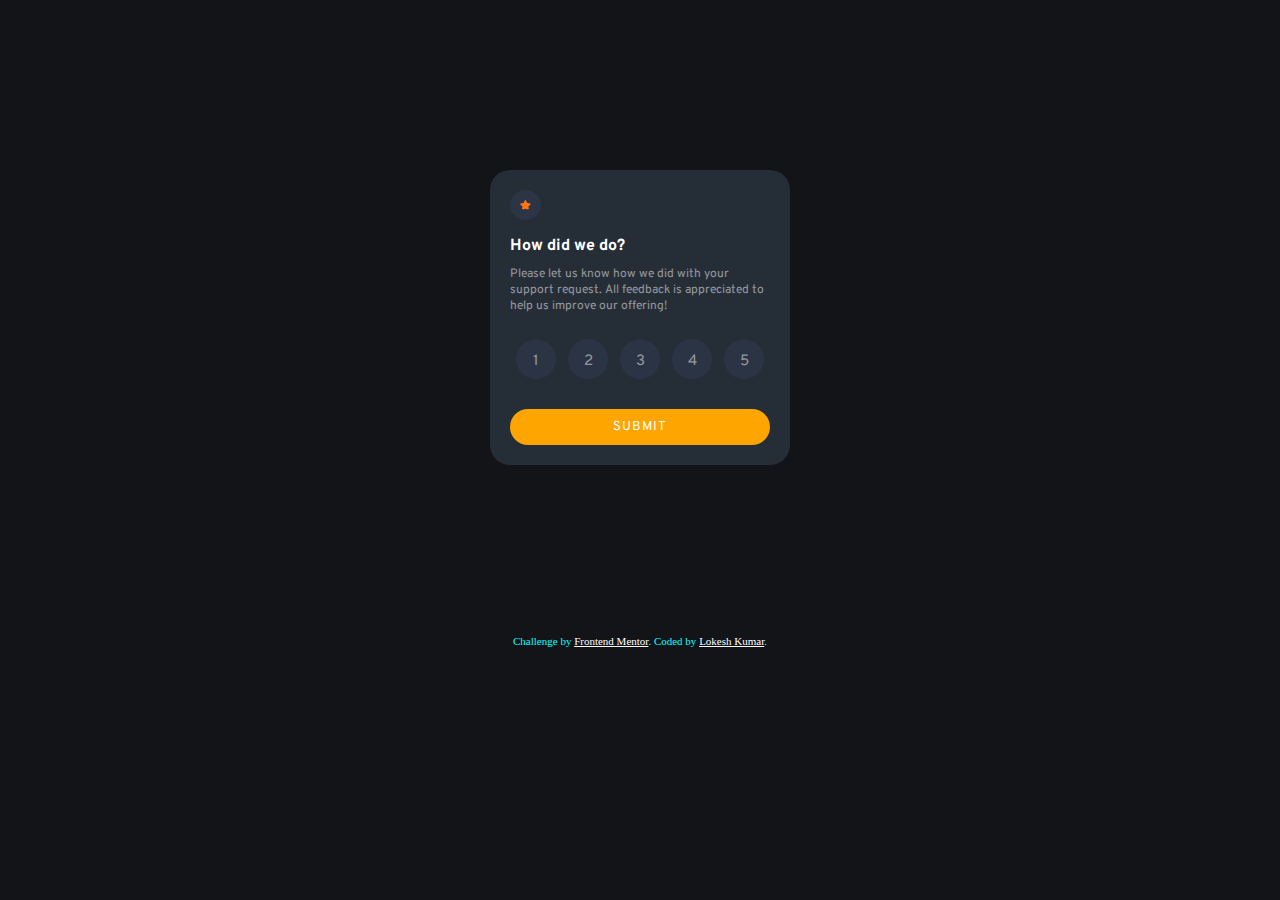
<file: index.html>
<!DOCTYPE html>
<html lang="en">
  <head>
    <meta charset="UTF-8" />
    <meta name="viewport" content="width=device-width, initial-scale=1.0" />
    <!-- displays site properly based on user's device -->

    <link
      rel="icon"
      type="image/png"
      sizes="32x32"
      href="./images/favicon-32x32.png"
    />

    <link rel="stylesheet" href="style.css" />

    <title>Frontend Mentor | Interactive rating component</title>

    <!-- Feel free to remove these styles or customise in your own stylesheet 👍 -->
    <style>
      .attribution {
        font-size: 11px;
        text-align: center;
        color: aqua;
      }
      .attribution a {
        color: hsl(0, 0%, 100%);
      }
    </style>
  </head>
  <body>
    <!-- Rating state start -->
    <main class="rate__container">
      <div class="content">
        <img src="images/icon-star.svg" class="star__img" alt="" />

        <div class="head">How did we do?</div>
        <div>
          <p>
            Please let us know how we did with your support request. All
            feedback is appreciated to help us improve our offering!
          </p>
        </div>
        <div class="rate">
          <div class="btn__rate">1</div>
          <div class="btn__rate">2</div>
          <div class="btn__rate">3</div>
          <div class="btn__rate">4</div>
          <div class="btn__rate">5</div>
        </div>
        <div class="btn__submit">Submit</div>
      </div>

      <!-- <div class="rate__container"> -->
      <div class="ty__content hidden">
        <img
          src="images/illustration-thank-you.svg"
          class="thank__img"
          alt=""
        />
        <div class="feed">
          You selected <span class="score">4</span> out of 5
        </div>
        <div class="head">Thank you!</div>
        <div class="text">
          <p>
            We appreciate you taking the time to give a rating. If you ever need
            more support, don’t hesitate to get in touch!
          </p>
        </div>
      </div>
    </main>
    <!-- </div> -->
    <!-- Rating state end -->

    <!-- Thank you state start -->

    <!-- You selected -->
    <!-- Add rating here -->
    <!-- out of 5 Thank you! -->
    <!-- <p>
      We appreciate you taking the time to give a rating. If you ever need more
      support, don’t hesitate to get in touch!
    </p> -->

    <!-- Thank you state end -->

    <div class="attribution">
      Challenge by
      <a href="https://www.frontendmentor.io?ref=challenge" target="_blank"
        >Frontend Mentor</a
      >. Coded by <a href="#">Lokesh Kumar</a>.
    </div>
    <script src="script.js"></script>
  </body>
</html>
</file>
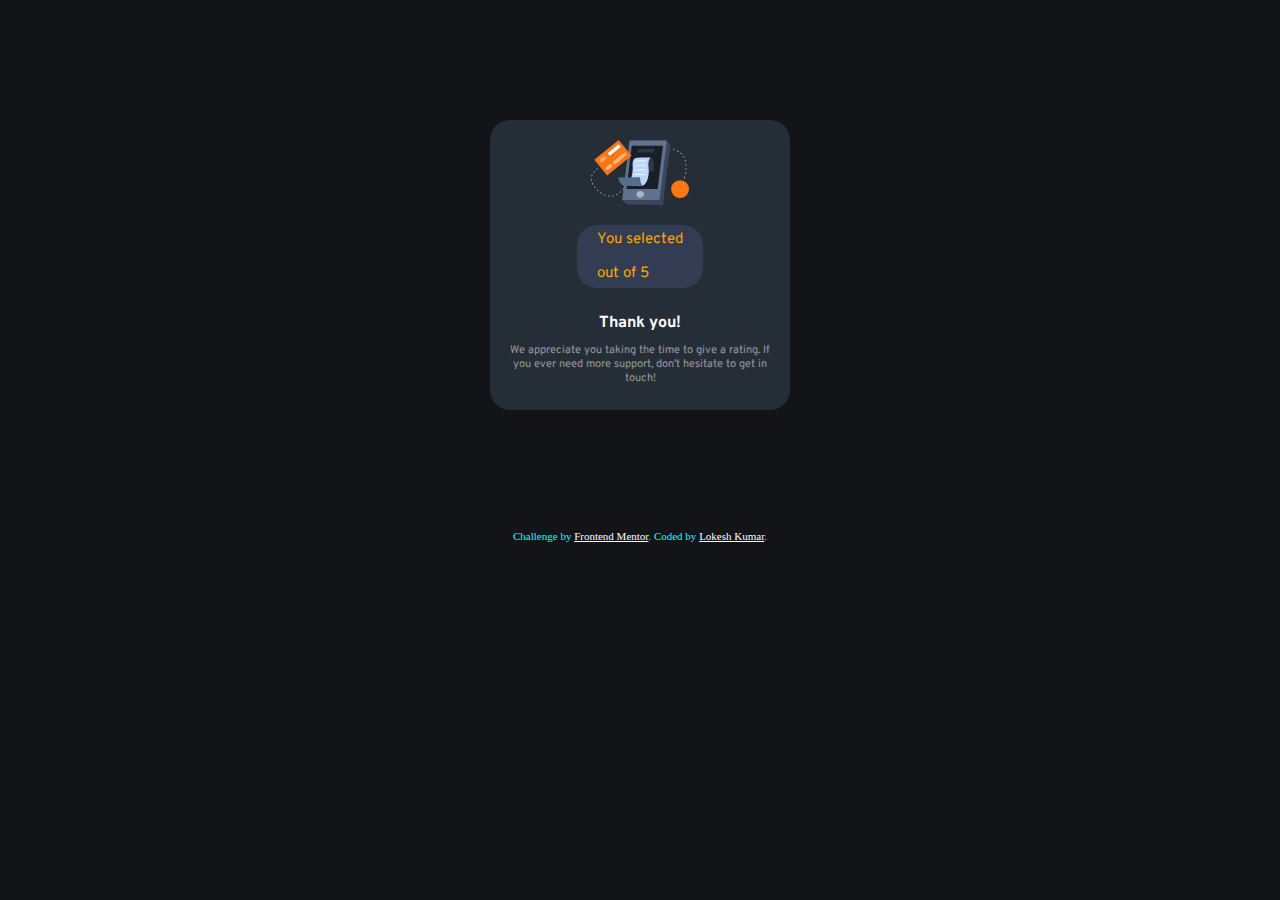
<file: thankyou.html>
<!DOCTYPE html>
<html lang="en">
  <head>
    <meta charset="UTF-8" />
    <meta http-equiv="X-UA-Compatible" content="IE=edge" />
    <meta name="viewport" content="width=device-width, initial-scale=1.0" />

    <link
      rel="icon"
      type="image/png"
      sizes="32x32"
      href="./images/favicon-32x32.png"
    />

    <link rel="stylesheet" href="style.css" />
    <title>Thank You</title>

    <style>
      .attribution {
        font-size: 11px;
        text-align: center;
        color: aqua;
      }
      .attribution a {
        color: hsl(0, 0%, 100%);
      }
    </style>
  </head>
  <body>
    <div class="rate__container">
      <div class="ty__content">
        <img
          src="images/illustration-thank-you.svg"
          class="thank__img"
          alt=""
        />
        <div class="feed">
          You selected
          <p id="selected"></p>
          out of 5
        </div>
        <div class="head">Thank you!</div>
        <div>
          <p class="text">
            We appreciate you taking the time to give a rating. If you ever need
            more support, don’t hesitate to get in touch!
          </p>
        </div>
      </div>
    </div>

    <!-- FOOTER -->
    <div class="attribution">
      Challenge by
      <a href="https://www.frontendmentor.io?ref=challenge" target="_blank"
        >Frontend Mentor</a
      >. Coded by <a href="#">Lokesh Kumar</a>.
    </div>
    <script src="script.js"></script>
  </body>
</html>
</file>
<file: style.css>
@import url('https://fonts.googleapis.com/css2?family=Overpass&display=swap');

* {
  margin: 0;
  padding: 0;
  box-sizing: border-box;
}

body {
  background: hsl(216, 12%, 8%);
}

.rate__container {
  max-width: 1440px;
  background: hsl(216, 12%, 8%);
  display: grid;
  place-items: center;
  margin: 100px auto;
  padding: 20px;
}

.content {
  background: hsl(213, 19%, 18%);
  border-radius: 20px;
  padding: 20px;
  max-width: 300px;
  color: white;
  font-family: 'Overpass', sans-serif;
  margin: 50px;
}

.star__img {
  border-radius: 50%;
  padding: 10px;
  background: hsl(217, 24%, 22%);
  height: 30px;
}

.head {
  padding-top: 10px;
  font-weight: 700;
}

p {
  opacity: 0.5;
  font-size: 12px;
  font-weight: 400;
  padding: 10px 0 5px 0;
}

.rate {
  display: flex;
  justify-content: center;
  place-content: center;
}

.btn__rate {
  border-radius: 50%;
  padding: 13px;
  opacity: 0.5;
  background: hsl(221, 24%, 26%);
  margin: 20px auto;
  height: 40px;
  width: 40px;
  text-align: center;
  font-size: 15px;
  cursor: pointer;
}

.btn__rate:hover {
  background: hsl(219, 22%, 75%);
  opacity: 1;
}

.btn__rate:active {
  background: orange;
  opacity: 1;
}

.btn__submit {
  color: white;
  text-transform: uppercase;
  background: orange;
  border-radius: 20px;
  padding: 10px;
  text-align: center;
  font-size: 13px;
  margin-top: 10px;
  letter-spacing: 1px;
  cursor: pointer;
}

.btn__submit:active {
  color: orange;
  background: white;
}

/* Thank You Page */

.ty__content {
  background: hsl(213, 19%, 18%);
  border-radius: 20px;
  padding: 20px;
  max-width: 300px;
  color: white;
  font-family: 'Overpass', sans-serif;
  display: flex;
  flex-direction: column;
  justify-content: center;
  align-items: center;
}

.thank__img {
  height: 85px;
  padding-bottom: 20px;
}

.feed {
  color: rgb(255, 165, 0);
  background: hsl(221, 24%, 26%);
  padding: 5px 20px 5px 20px;
  border-radius: 20px;
  font-size: 15px;
  margin-bottom: 15px;
}

.text {
  text-align: center;
  font-size: 11px;
}

.hidden {
  display: none;
}

.active {
  background: hsl(219, 22%, 75%);
  opacity: 1;
}
</file>
